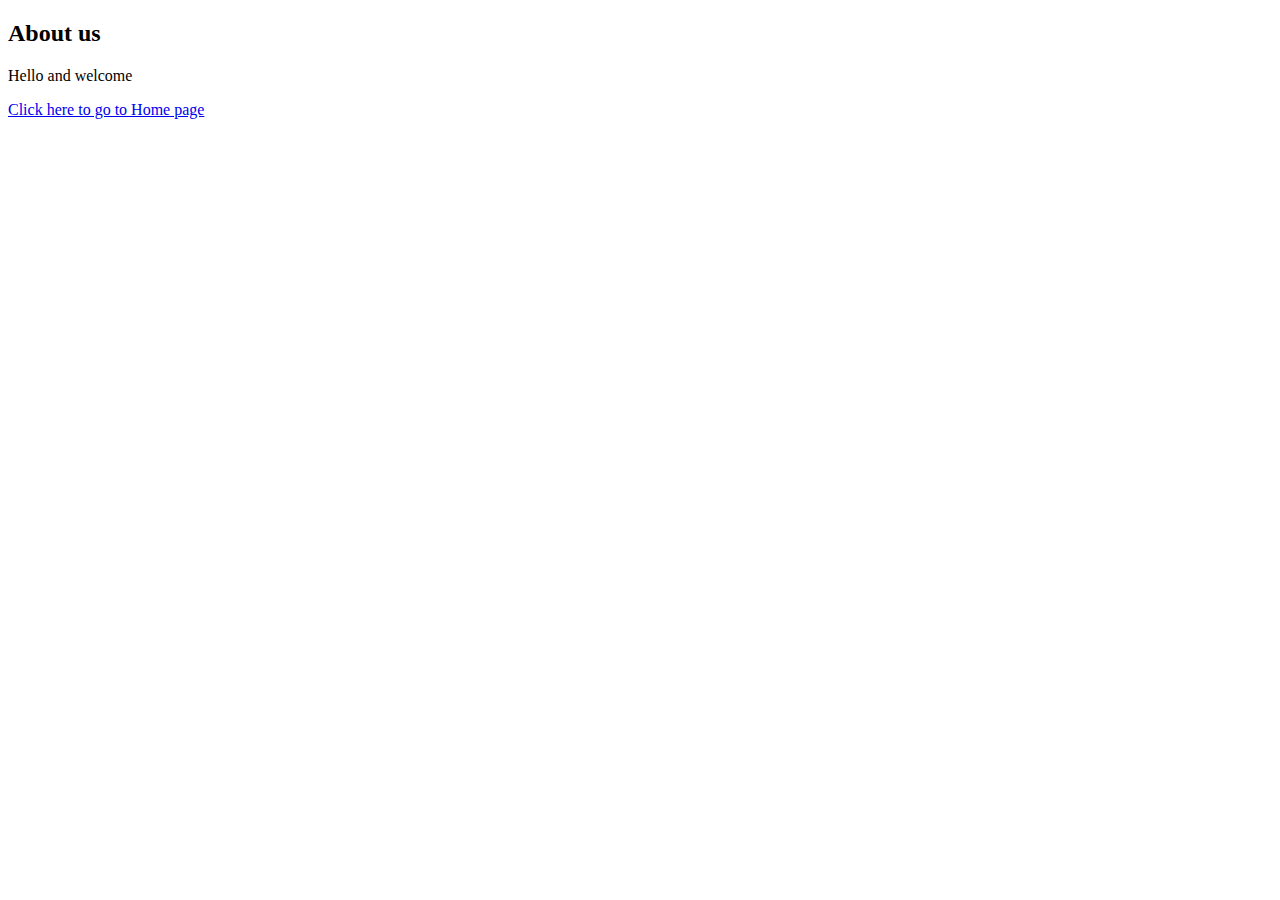
<file: about.html>
<!DOCTYPE html>
<html>
    <head>
    
    </head>
    <body>
        <h2>About us</h2>
        <p>Hello and welcome</p>
        <a href="index.html">Click here to go to Home page</a>
    </body>
</html>
</file>
